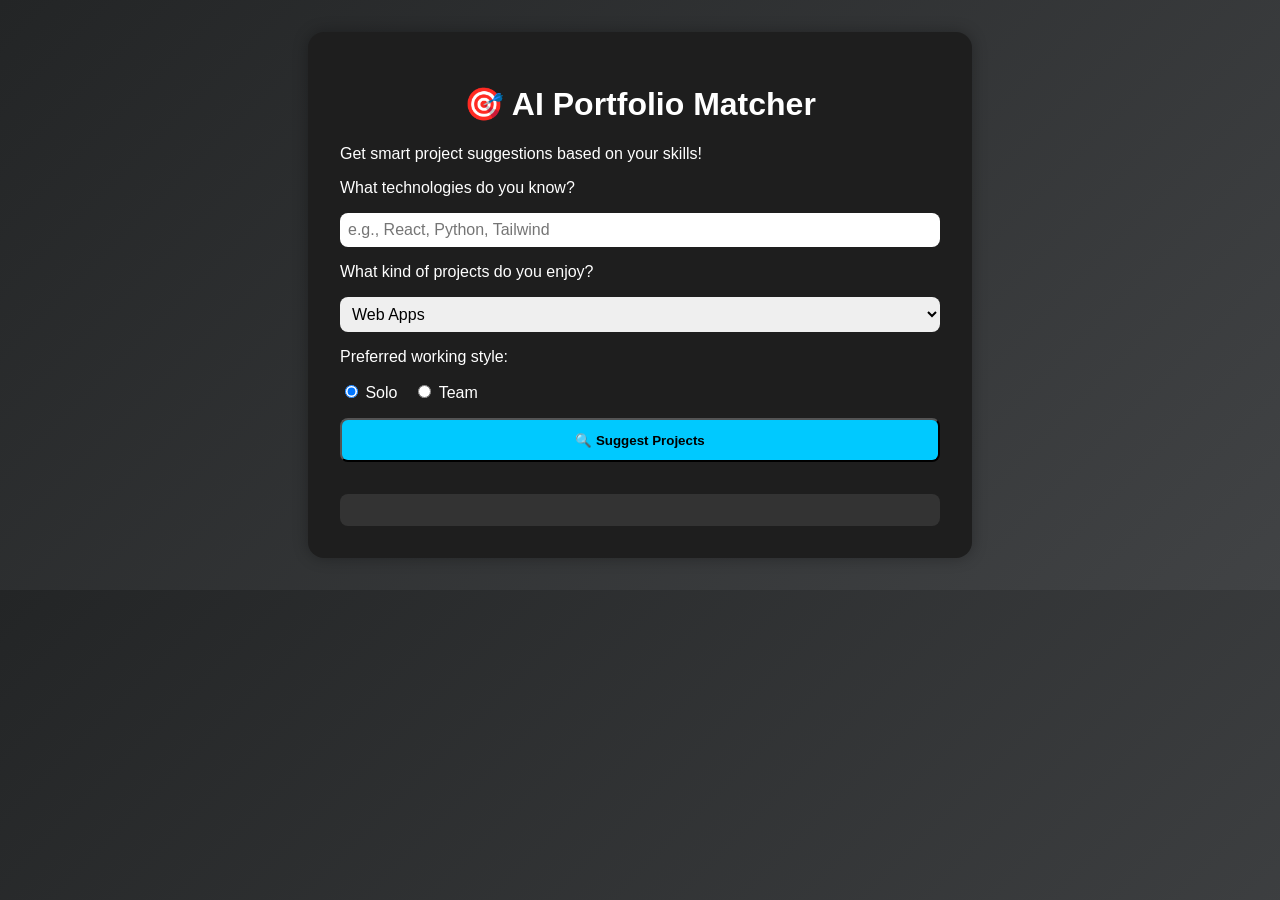
<file: project2/index.html>
<!DOCTYPE html>
<html lang="en">
<head>
  <meta charset="UTF-8">
  <title>AI Portfolio Matcher</title>
  <link rel="stylesheet" href="style.css">
</head>
<body>
  <div class="container">
    <h1>🎯 AI Portfolio Matcher</h1>
    <p>Get smart project suggestions based on your skills!</p>
    
    <form id="skillForm">
      <label>What technologies do you know?</label>
      <input type="text" id="skills" placeholder="e.g., React, Python, Tailwind" required>

      <label>What kind of projects do you enjoy?</label>
      <select id="interest">
        <option value="web">Web Apps</option>
        <option value="ml">Machine Learning</option>
        <option value="game">Games</option>
        <option value="utility">Utilities</option>
      </select>

      <label>Preferred working style:</label>
      <div class="radio-group">
        <label><input type="radio" name="team" value="solo" checked> Solo</label>
        <label><input type="radio" name="team" value="team"> Team</label>
      </div>

      <button type="submit">🔍 Suggest Projects</button>
    </form>

    <div id="result"></div>
  </div>

  <script src="script.js"></script>
</body>
</html>
</file>
<file: project2/style.css>
body {
  font-family: 'Segoe UI', sans-serif;
  background: linear-gradient(135deg, #232526, #414345);
  color: #fff;
  margin: 0;
  padding: 2rem;
  display: flex;
  justify-content: center;
}

.container {
  background: #1e1e1e;
  padding: 2rem;
  border-radius: 1rem;
  box-shadow: 0 0 15px rgba(0,0,0,0.3);
  max-width: 600px;
  width: 100%;
}

h1 {
  text-align: center;
  font-size: 2rem;
}

form {
  display: flex;
  flex-direction: column;
  gap: 1rem;
}

input, select {
  padding: 0.5rem;
  border: none;
  border-radius: 0.5rem;
  font-size: 1rem;
}

button {
  background: #00c9ff;
  color: black;
  font-weight: bold;
  padding: 0.8rem;
  border-radius: 0.5rem;
  cursor: pointer;
  transition: all 0.3s ease;
}

button:hover {
  background: #92fe9d;
}

#result {
  margin-top: 2rem;
  background: #333;
  padding: 1rem;
  border-radius: 0.5rem;
}

.radio-group {
  display: flex;
  gap: 1rem;
}
</file>
